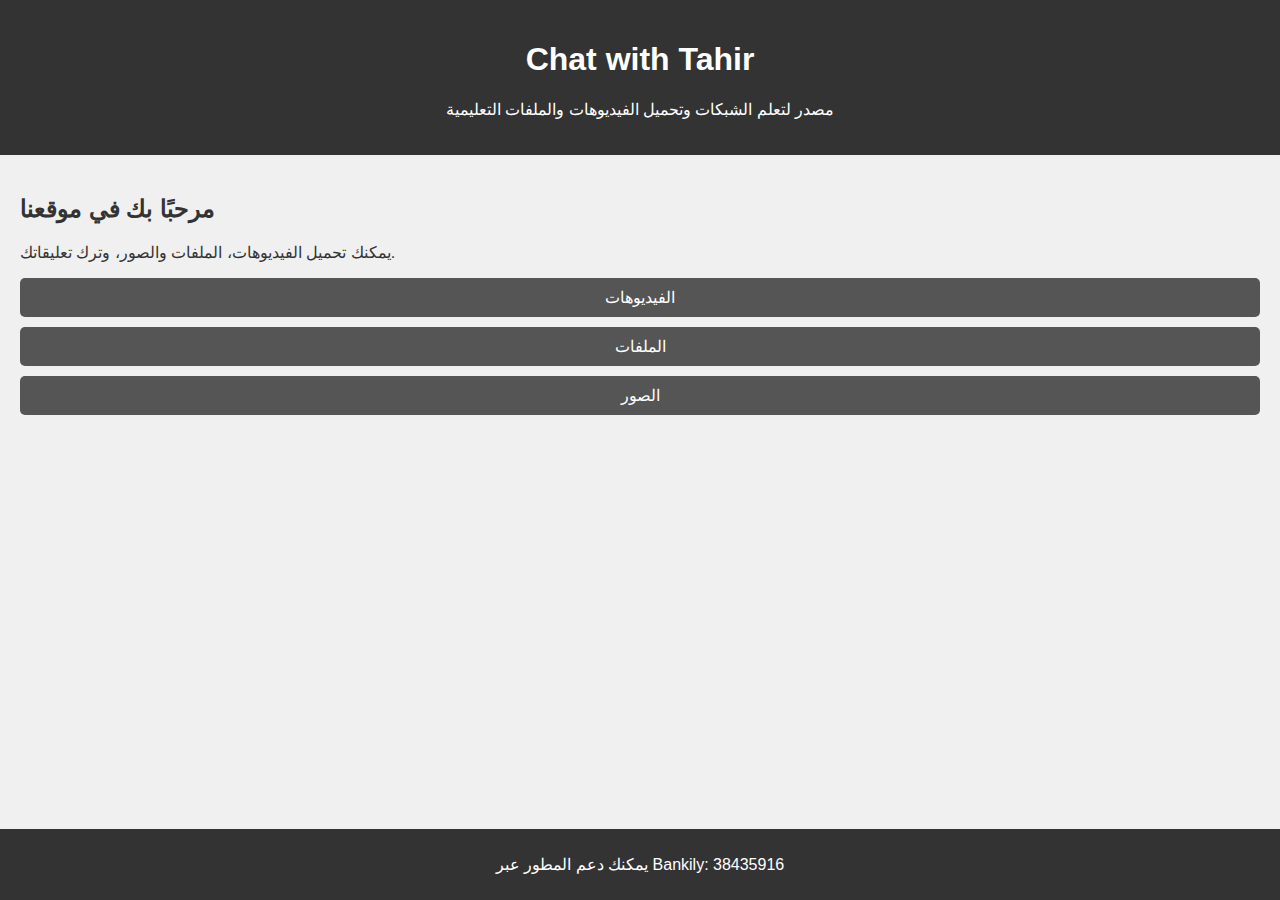
<file: site/index.html>
<!DOCTYPE html>
<html lang="ar">
<head>
    <meta charset="UTF-8">
    <meta name="viewport" content="width=device-width, initial-scale=1.0">
    <meta name="keywords" content="شبكات, تعلم الشبكات, IP Address, Subnet Mask, فيديوهات تعليمية">
    <title>Chat with Tahir</title>
    <link rel="stylesheet" href="css/style.css">
</head>
<body>
    <header>
        <div class="container">
            <h1>Chat with Tahir</h1>
            <p>مصدر لتعلم الشبكات وتحميل الفيديوهات والملفات التعليمية</p>
        </div>
    </header>

    <main>
        <section class="welcome">
            <h2>مرحبًا بك في موقعنا</h2>
            <p>يمكنك تحميل الفيديوهات، الملفات والصور، وترك تعليقاتك.</p>
        </section>
        <section class="content-links">
            <a href="videos.html">الفيديوهات</a>
            <a href="files.html">الملفات</a>
            <a href="images.html">الصور</a>
        </section>
    </main>

    <footer>
        <p>يمكنك دعم المطور عبر Bankily: 38435916</p>
    </footer>
</body>
</html>
</file>
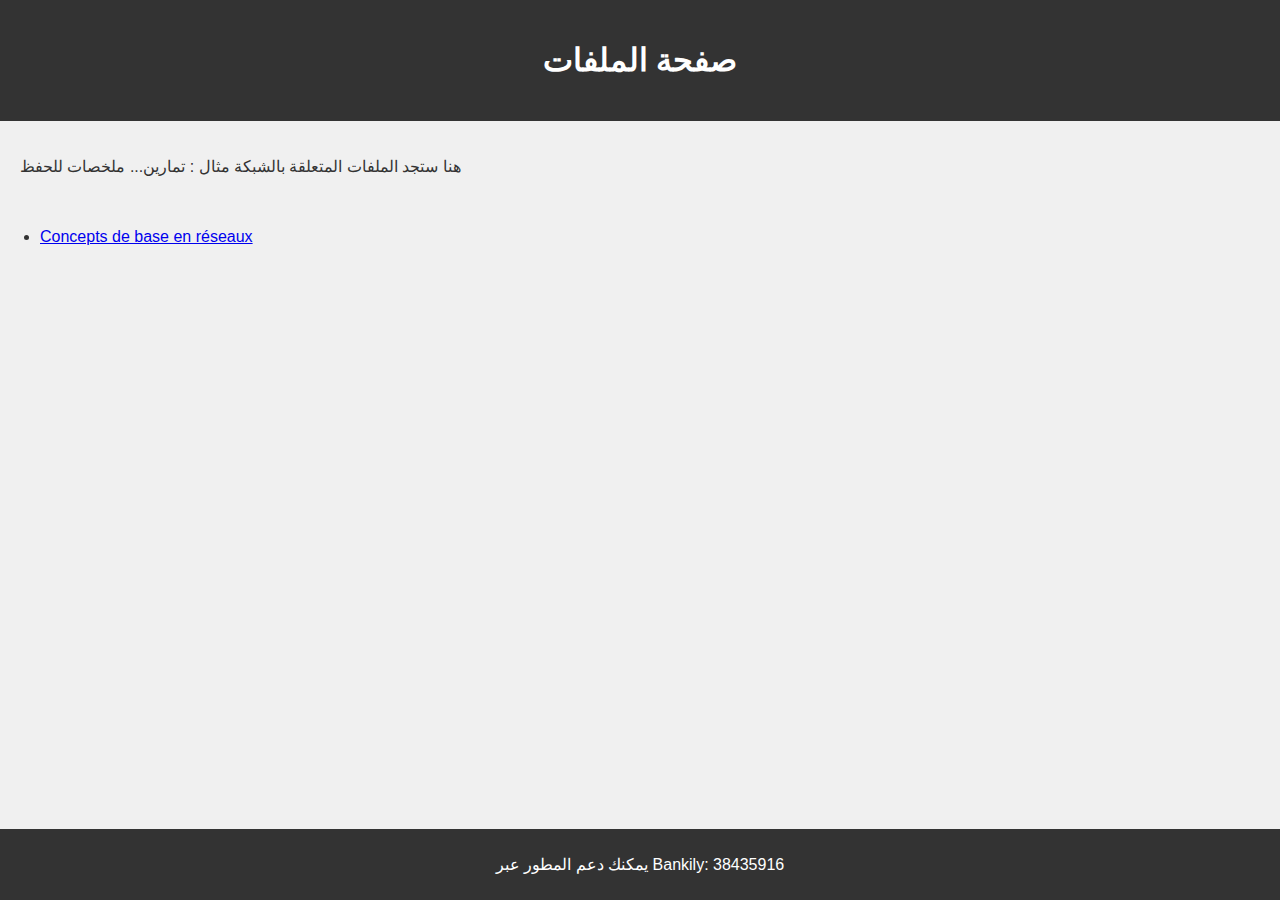
<file: site/files.html>
<!DOCTYPE html>
<html lang="ar">
<head>
    <meta charset="UTF-8">
    <meta name="viewport" content="width=device-width, initial-scale=1.0">
    <title>صفحة الملفات</title>
    <link rel="stylesheet" href="css/style.css">
</head>
<body>

    
    <header>
        <h1>صفحة الملفات</h1>
    </header>
    <main>
        <p>هنا ستجد الملفات المتعلقة بالشبكة مثال : تمارين...  ملخصات للحفظ</p>
    </main>
    <ul>
        <li>
            <a href="downloads/Reseau.PDF" download>Concepts de base en réseaux</a>
        </li>
    
    </ul>
    
    <footer>
        <p>يمكنك دعم المطور عبر Bankily: 38435916</p>
    </footer>

    
    
</body>
</html>
</file>
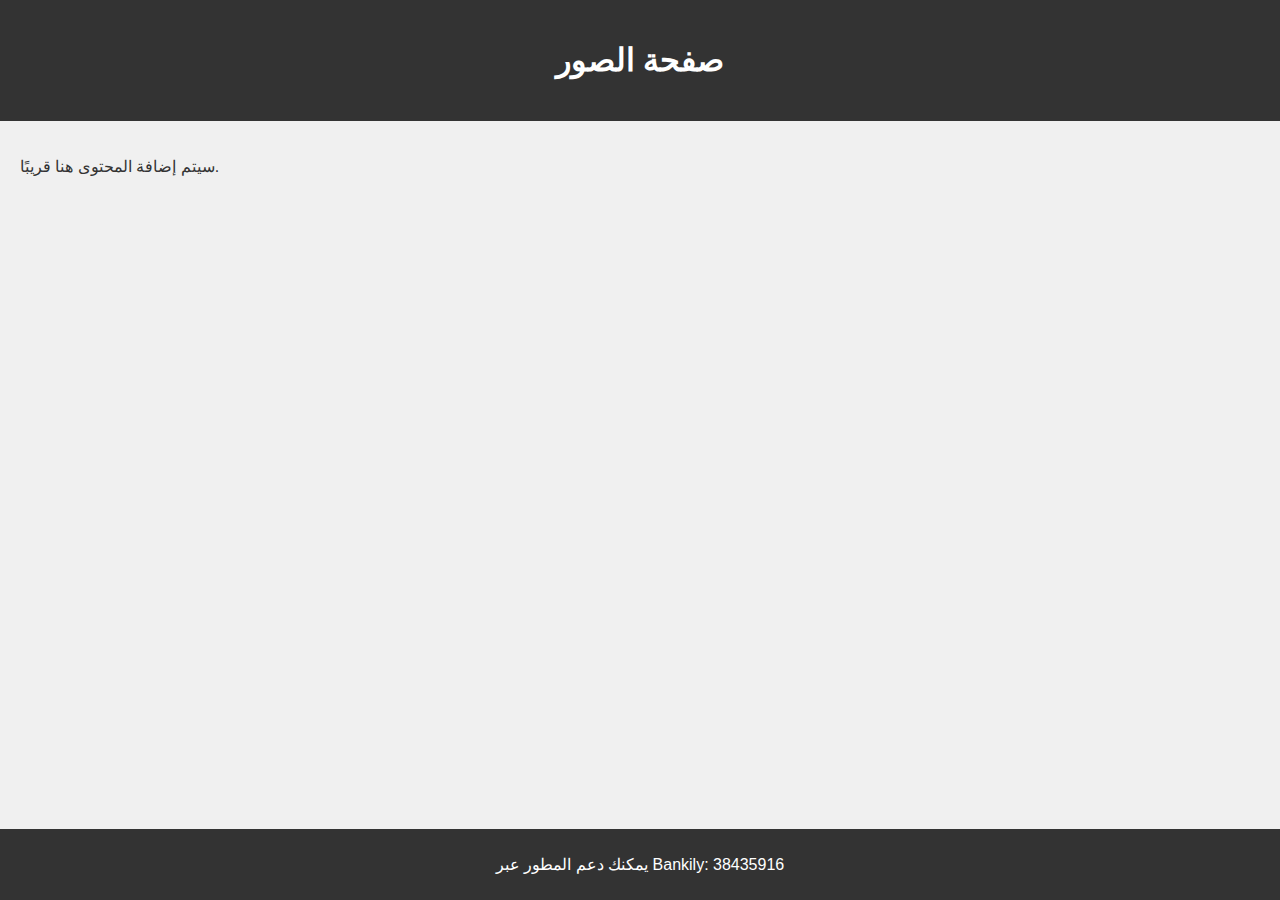
<file: site/images.html>
<!DOCTYPE html>
<html lang="ar">
<head>
    <meta charset="UTF-8">
    <meta name="viewport" content="width=device-width, initial-scale=1.0">
    <title>صفحة الصور</title>
    <link rel="stylesheet" href="css/style.css">
</head>
<body>
    <header>
        <h1>صفحة الصور</h1>
    </header>
    <main>
        <p>سيتم إضافة المحتوى هنا قريبًا.</p>
    </main>
    <footer>
        <p>يمكنك دعم المطور عبر Bankily: 38435916</p>
    </footer>
</body>
</html>
</file>
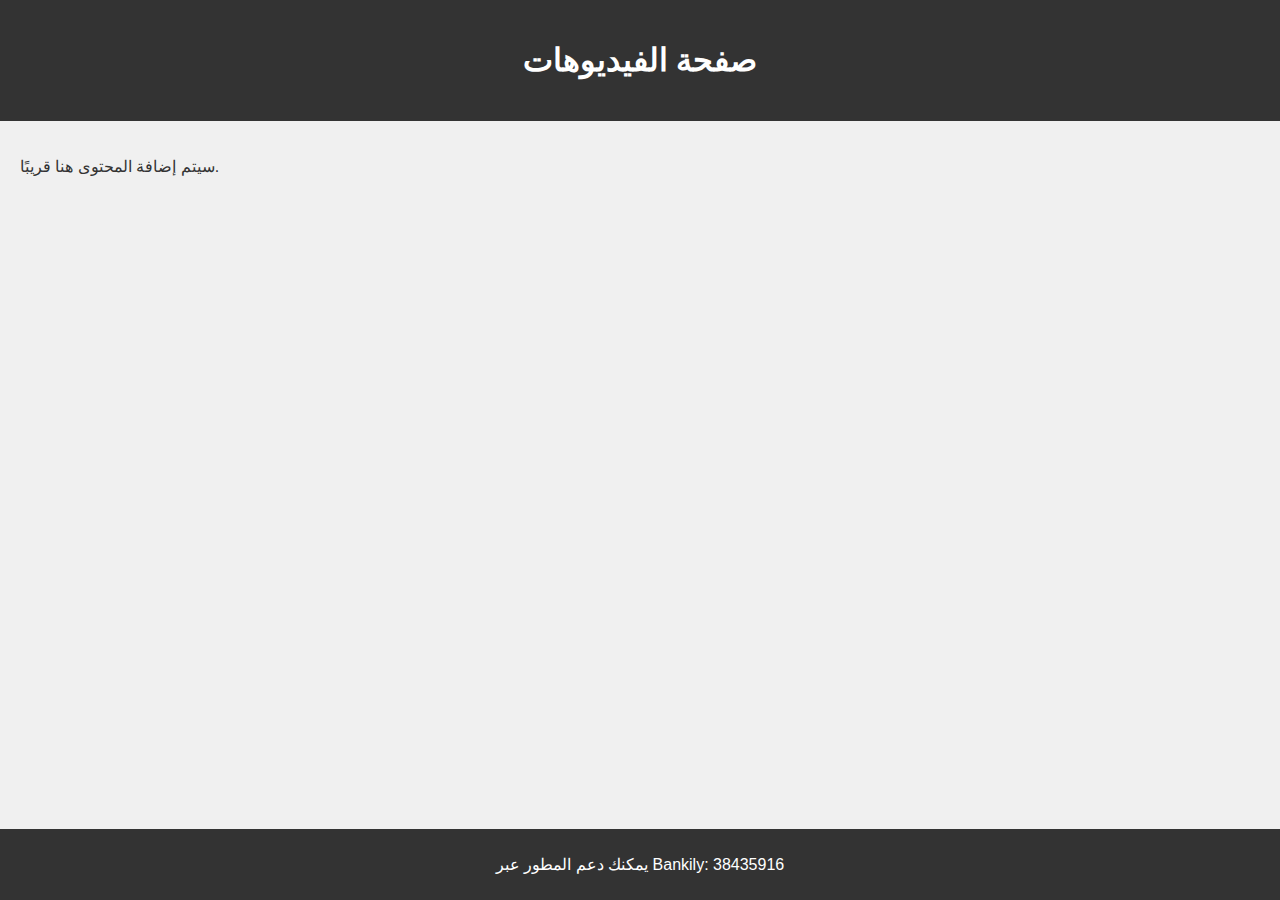
<file: site/videos.html>
<!DOCTYPE html>
<html lang="ar">
<head>
    <meta charset="UTF-8">
    <meta name="viewport" content="width=device-width, initial-scale=1.0">
    <title>صفحة الفيديوهات</title>
    <link rel="stylesheet" href="css/style.css">
</head>
<body>
    <header>
        <h1>صفحة الفيديوهات</h1>
    </header>
    <main>
        <p>سيتم إضافة المحتوى هنا قريبًا.</p>
    </main>
    <footer>
        <p>يمكنك دعم المطور عبر Bankily: 38435916</p>
    </footer>
</body>
</html>
</file>
<file: site/css/style.css>
body {
    font-family: Arial, sans-serif;
    margin: 0;
    padding: 0;
    background-color: #f0f0f0;
    color: #333;
}

header {
    background-color: #333;
    color: white;
    padding: 20px;
    text-align: center;
}

main {
    padding: 20px;
}

footer {
    background-color: #333;
    color: white;
    text-align: center;
    padding: 10px 0;
    position: fixed;
    bottom: 0;
    width: 100%;
}

.content-links a {
    display: block;
    margin: 10px 0;
    padding: 10px;
    text-align: center;
    background-color: #555;
    color: white;
    text-decoration: none;
    border-radius: 5px;
}

.content-links a:hover {
    background-color: #777;
}
</file>
